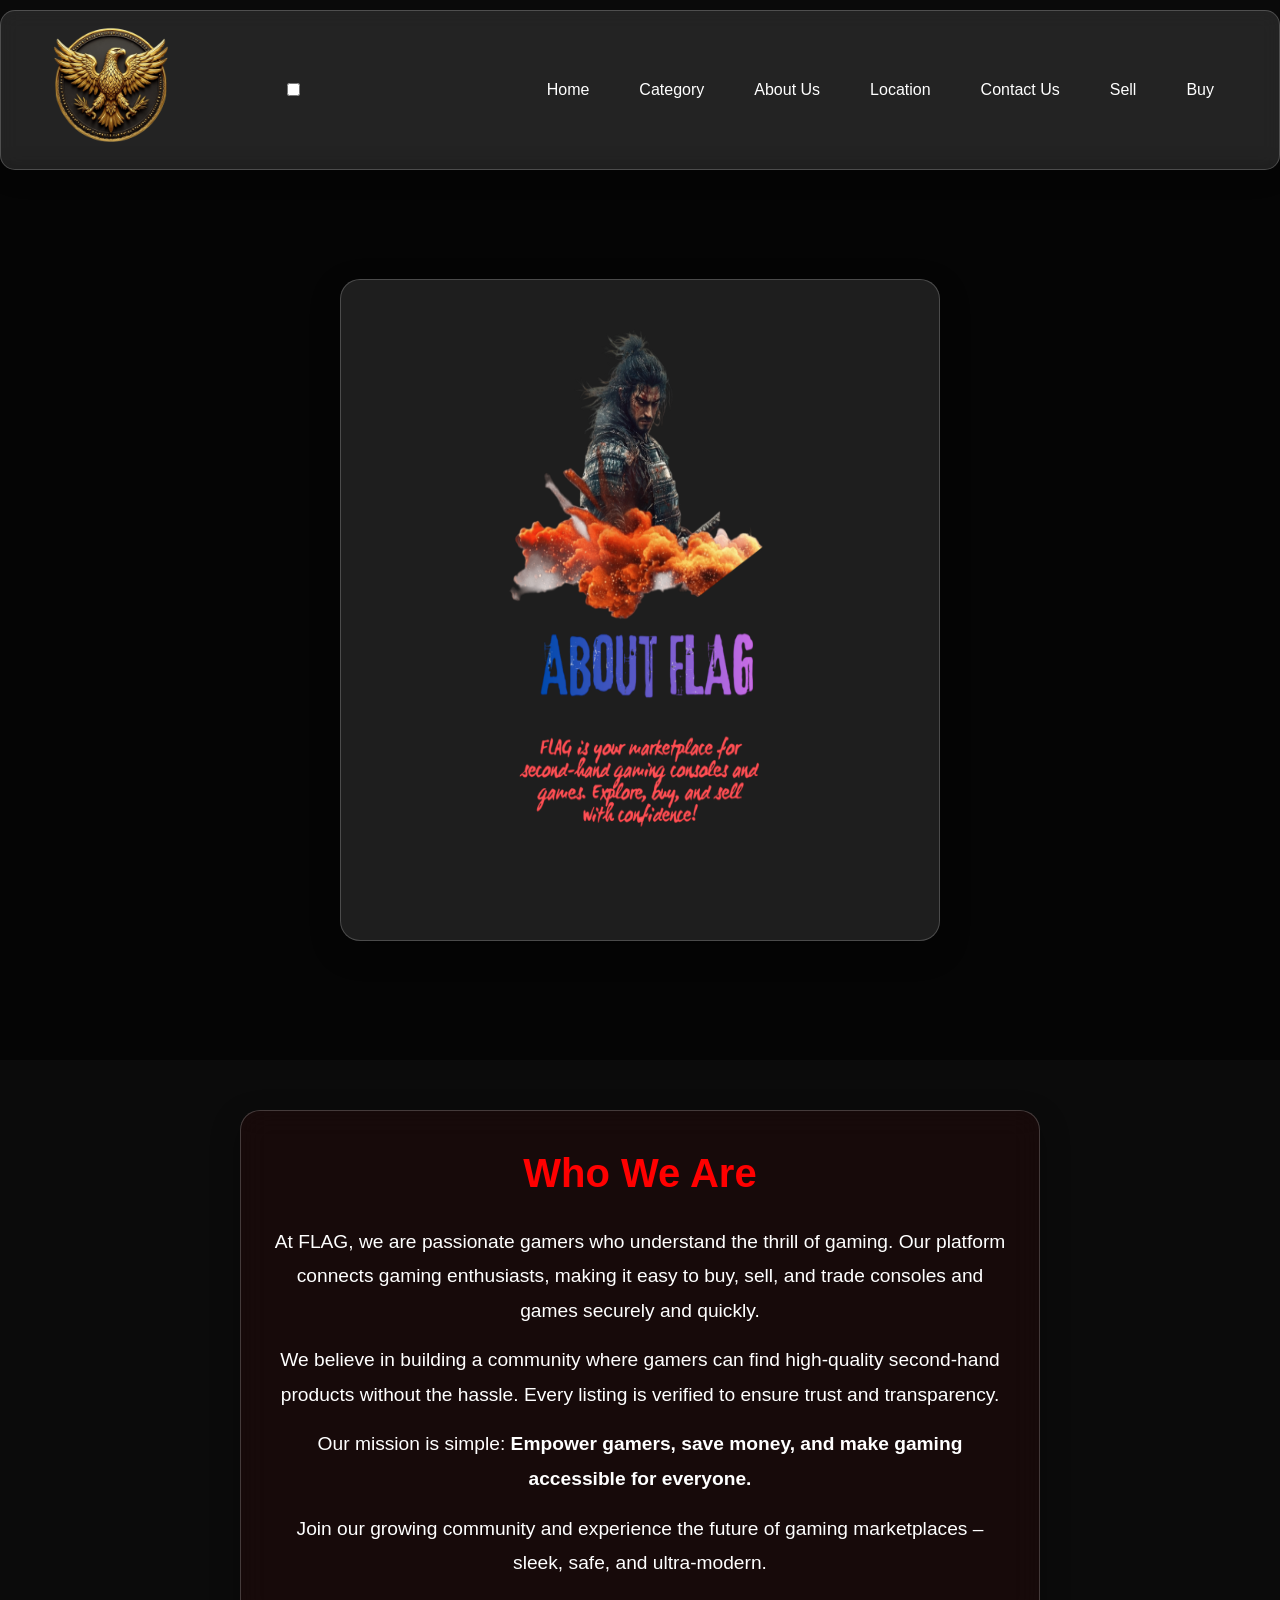
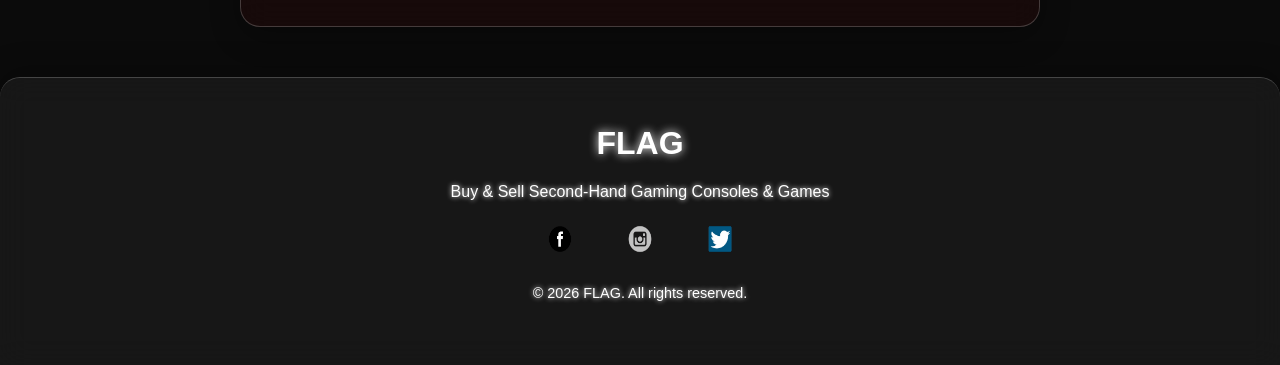
<file: about.html>
<!DOCTYPE html>
<html lang="en">
<head>
    <meta charset="UTF-8">
    <meta name="viewport" content="width=device-width, initial-scale=1.0">
    <title>Flag - About Us</title>
    <link rel="icon" type="image/png" href="images/logo.png">
    <link rel="stylesheet" href="css/style.css">

</head>
<body>
    <nav class="navbar">
       <div class="logo">
            <img src="images/logo.png" alt="FLAG Logo">
       </div>
       <input type="checkbox" id="menu-toggle">
       <label for="menu-toggle" class="hamburger">
            <span></span>
            <span></span>
            <span></span>
       </label>
       <ul class="nav-links">
            <li><a href="index.html">Home</a></li>
            <li class="dropdown">
                <a href="category.html">Category</a>
            </li>
            <li><a href="about.html">About Us</a></li>
            <li><a href="location.html">Location</a></li>
            <li><a href="contact.html">Contact Us</a></li>
            <li><a href="sell.html">Sell</a></li>
            <li><a href="buy.html">Buy</a></li>
       </ul>
    </nav>

 
   <header class="hero">
    
    <div class="hero-slider">
        <div class="slide" style="background-image: url('images/game9.jpg');"></div>
        <div class="slide" style="background-image: url('images/game7.jpg');"></div>
        <div class="slide" style="background-image: url('images/game8.jfif');"></div>
    </div>

    <div class="hero-overlay"></div>
        <div class="hero-content">
        <div class="about-card">
            <img src="images/about.png" alt="FLAG Logo" class="hero-logo">
        </div>
    </header>

    <section class="about-content">
        <h1>Who We Are</h1>
        <p>At FLAG, we are passionate gamers who understand the thrill of gaming. Our platform connects gaming enthusiasts, making it easy to buy, sell, and trade consoles and games securely and quickly.</p>
        <p>We believe in building a community where gamers can find high-quality second-hand products without the hassle. Every listing is verified to ensure trust and transparency.</p>
        <p>Our mission is simple: <strong>Empower gamers, save money, and make gaming accessible for everyone.</strong></p>
        <p>Join our growing community and experience the future of gaming marketplaces – sleek, safe, and ultra-modern.</p>
    </section>
    <footer class="footer">
    <div class="footer-content">
        <h3>FLAG</h3>
        <p>Buy & Sell Second-Hand Gaming Consoles & Games</p>
        <ul class="socials">
            <li><a href="#"><img src="images/facebook.png" alt="Facebook" /></a></li>
            <li><a href="#"><img src="images/instragram.png" alt="Instagram" /></a></li>
            <li><a href="#"><img src="images/twitter.png" alt="Twitter" /></a></li>
        </ul>
        <p class="copyright">
            &copy; 2026 FLAG. All rights reserved.
        </p>
    </div>
</footer>
</body>
</html>
</file>
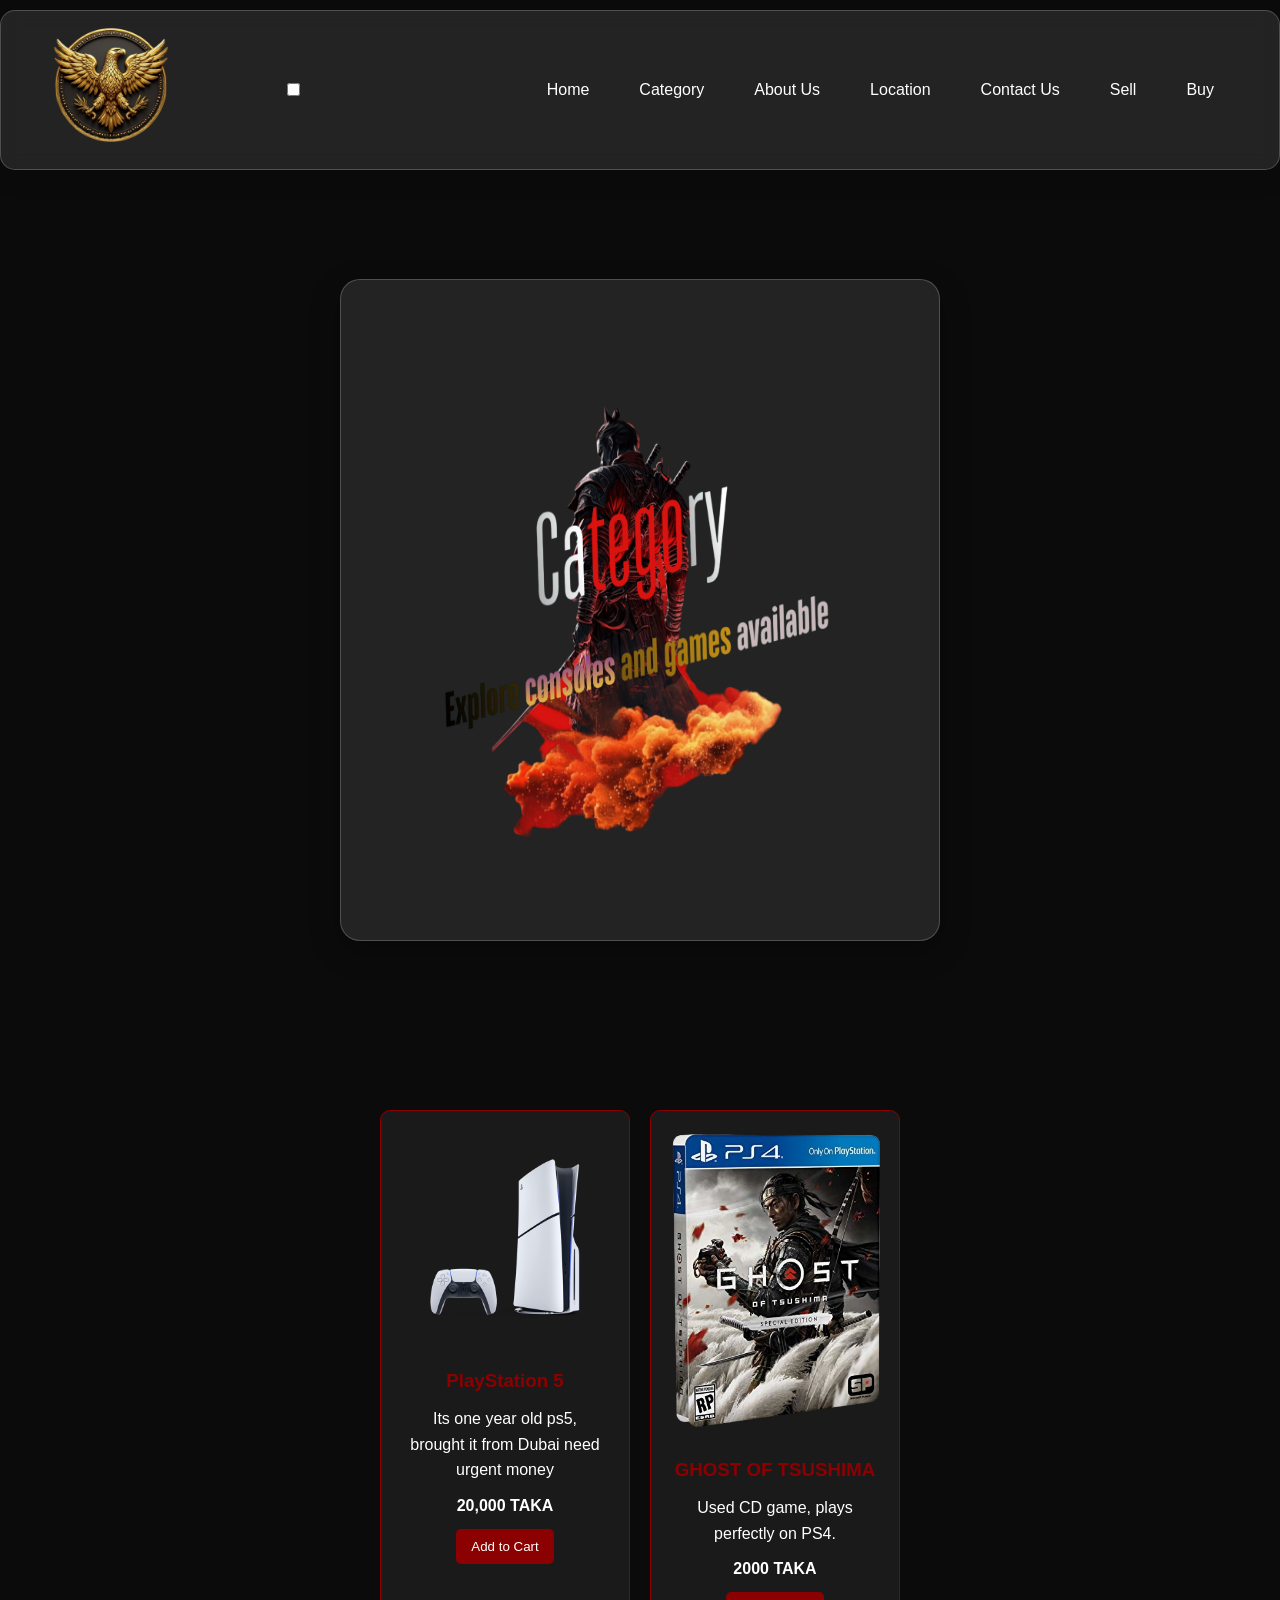
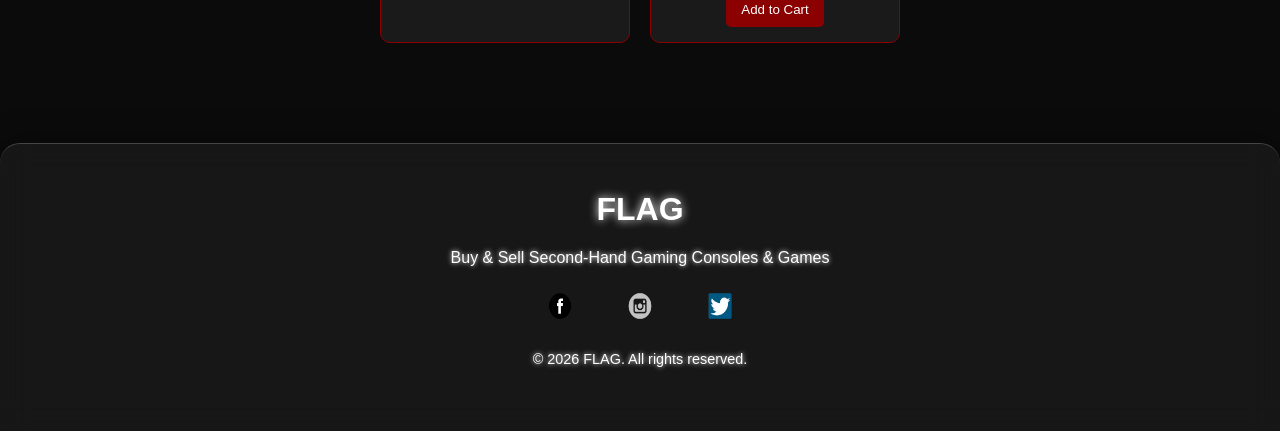
<file: category.html>
<!DOCTYPE html>
<html lang="en">
<head>
    <meta charset="UTF-8">
    <meta name="viewport" content="width=device-width, initial-scale=1.0">
    <title>Flag - Category</title>
    <link rel="stylesheet" href="css/style.css">
    <link rel="icon" type="image/png" href="images/logo.png">
</head>
<body>
    <nav class="navbar">
       <div class="logo">
    <img src="images/logo.png" alt="FLAG Logo">
        </div>

            <!-- Hamburger menu for mobile -->
    <input type="checkbox" id="menu-toggle">
    <label for="menu-toggle" class="hamburger">
        <span></span>
        <span></span>
        <span></span>
      </label>
      
        <ul class="nav-links">
            <li><a href="index.html">Home</a></li>
             <!-- Dropdown Category -->
        <li class="dropdown">
         <a href="category.html">Category</a>
        </li>

            <li><a href="about.html">About Us</a></li>
            <li><a href="location.html">Location</a></li>
            <li><a href="contact.html">Contact Us</a></li>
            <li><a href="sell.html">Sell</a></li>
            <li><a href="buy.html">Buy</a></li>
        </ul>
    </nav>

    <header class="hero">
         <div class="hero-slider">
        <div class="slide" style="background-image: url('images/game4.jpg');"></div>
        <div class="slide" style="background-image: url('images/game5.jpg');"></div>
        <div class="slide" style="background-image: url('images/game6.jpg');"></div>
    </div>
    <div class="hero-content">
        <div class="about-card">
            <img src="images/Category2.png" alt="FLAG Logo" class="hero-logo">
        </div>
        
    </div>
        
    </header>

    <section class="products">
        <div class="product-card">
            <img src="images/ps5.png" alt="PS5">
           <h3>PlayStation 5</h3>
            <p>Its one year old ps5, <br> 
            brought it from Dubai need urgent money </p>
            <p class="price">20,000 TAKA</p>
            <button>Add to Cart</button>
        </div>
        <div class="product-card">
            <img src="images/cd-games.png" alt="CD Game">
            <h3>GHOST OF TSUSHIMA</h3>
            <p>Used CD game, plays perfectly on PS4.</p>
            <p class="price">2000 TAKA</p>
            <button>Add to Cart</button>
        </div>
        <!-- Add more products here -->
    </section>
    <footer class="footer">
    <div class="footer-content">
        <h3>FLAG</h3>
        <p>Buy & Sell Second-Hand Gaming Consoles & Games</p>
        <ul class="socials">
            <li><a href="#"><img src="images/facebook.png" alt="Facebook" /></a></li>
            <li><a href="#"><img src="images/instragram.png" alt="Instagram" /></a></li>
            <li><a href="#"><img src="images/twitter.png" alt="Twitter" /></a></li>
        </ul>
        <p class="copyright">
            &copy; 2026 FLAG. All rights reserved.
        </p>
    </div>
</footer>
</body>
</html>
</file>
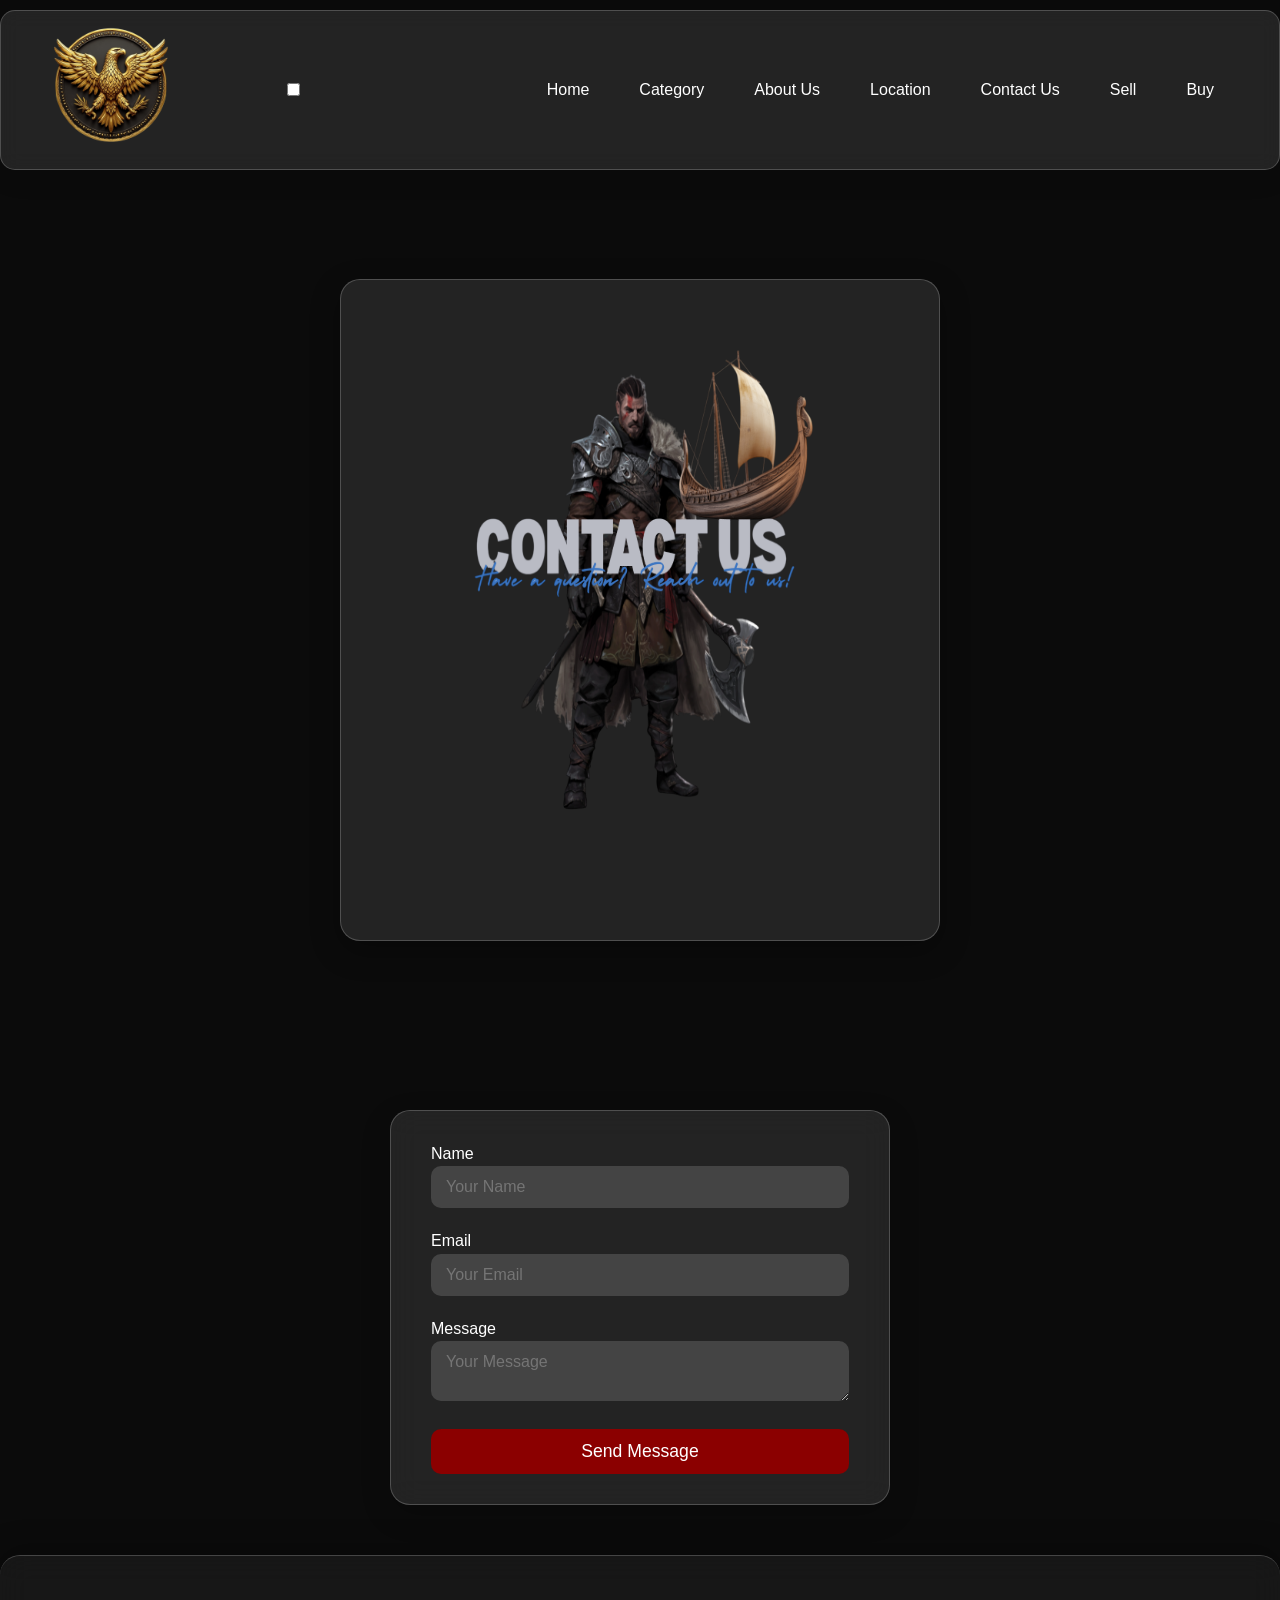
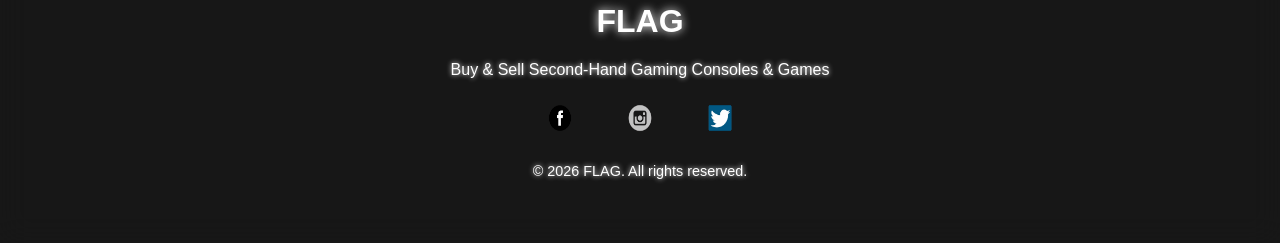
<file: contact.html>
<!DOCTYPE html>
<html lang="en">
<head>
    <meta charset="UTF-8">
    <meta name="viewport" content="width=device-width, initial-scale=1.0">
    <title>Flag - Contact Us</title>
    <link rel="stylesheet" href="css/style.css">
    <link rel="icon" type="image/png" href="images/logo.png">
</head>
<body>
    <nav class="navbar">
       <div class="logo">
    <img src="images/logo.png" alt="FLAG Logo">
       </div>
     <!-- Hamburger menu for mobile -->
    <input type="checkbox" id="menu-toggle">
    <label for="menu-toggle" class="hamburger">
        <span></span>
        <span></span>
        <span></span>
      </label>
        <ul class="nav-links">
            <li><a href="index.html">Home</a></li>
           <!-- Dropdown Category -->
        <li class="dropdown">
         <a href="category.html">Category</a>
        </li>
            <li><a href="about.html">About Us</a></li>
            <li><a href="location.html">Location</a></li>
            <li><a href="contact.html">Contact Us</a></li>
            <li><a href="sell.html">Sell</a></li>
            <li><a href="buy.html">Buy</a></li>
        </ul>
    </nav>

    <header class="hero">
         
         <div class="hero-slider">
        <div class="slide" style="background-image: url('images/game\ 21.jpg');"></div>
        <div class="slide" style="background-image: url('images/game\ 19.jpg');"></div>
        <div class="slide" style="background-image: url('images/game\ 17.png');"></div>
    </div>
    <div class="hero-content">
      <div class="about-card">
       <img src="images/contact.png" alt="FLAG Logo" class="hero-logo">
    </div>
       
    </div>
  

    </header>

    <section class="content">
        <form class="contact-form">
            <label>Name</label>
            <input type="text" placeholder="Your Name">
            <label>Email</label>
            <input type="email" placeholder="Your Email">
            <label>Message</label>
            <textarea placeholder="Your Message"></textarea>
            <button type="submit">Send Message</button>
        </form>
    </section>
    <footer class="footer">
    <div class="footer-content">
        <h3>FLAG</h3>
        <p>Buy & Sell Second-Hand Gaming Consoles & Games</p>
        <ul class="socials">
            <li><a href="#"><img src="images/facebook.png" alt="Facebook" /></a></li>
            <li><a href="#"><img src="images/instragram.png" alt="Instagram" /></a></li>
            <li><a href="#"><img src="images/twitter.png" alt="Twitter" /></a></li>
        </ul>
        <p class="copyright">
            &copy; 2026 FLAG. All rights reserved.
        </p>
    </div>
</footer>
</body>
</html>
</file>
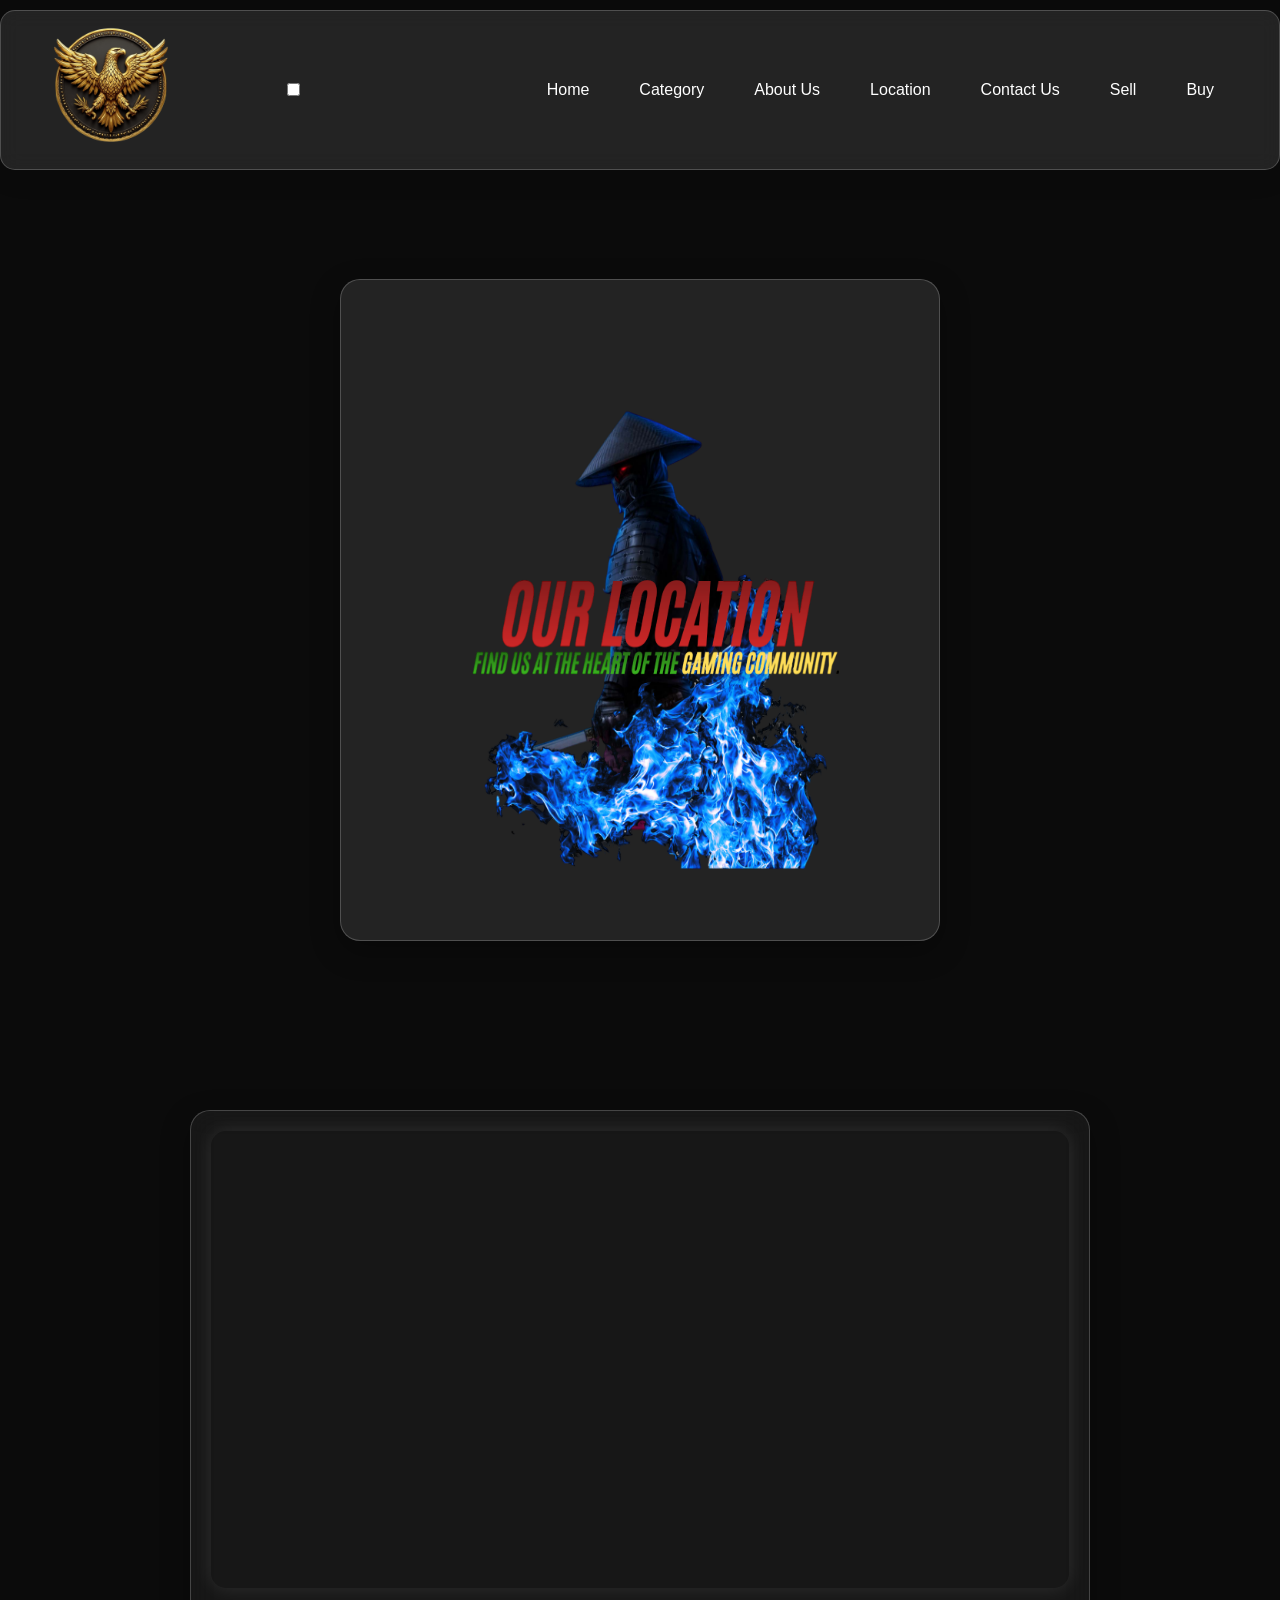
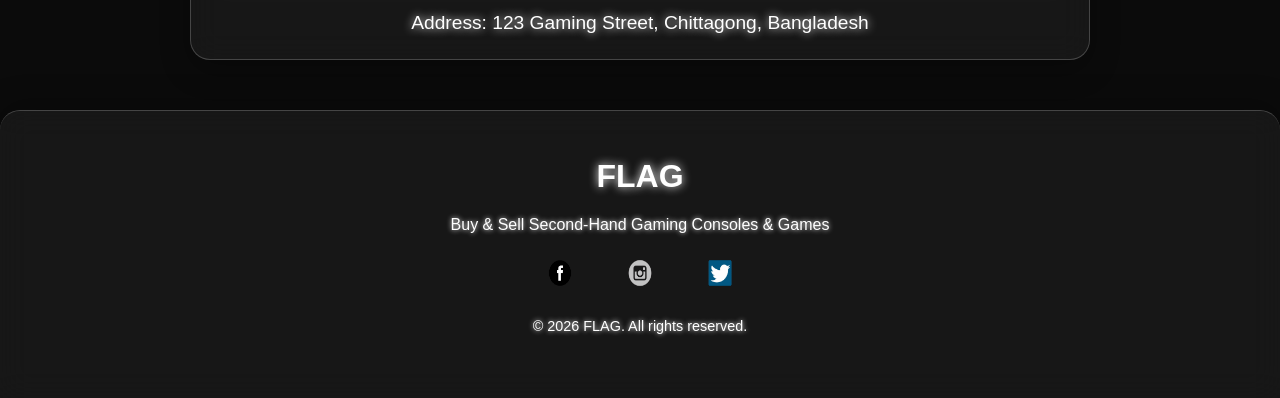
<file: location.html>
<!DOCTYPE html>
<html lang="en">
<head>
    <meta charset="UTF-8">
    <meta name="viewport" content="width=device-width, initial-scale=1.0">
    <title>Flag - Location</title>
    <link rel="stylesheet" href="css/style.css">
    <link rel="icon" type="image/png" href="images/logo.png">
</head>
<body>
    <nav class="navbar">
      <div class="logo">
        <img src="images/logo.png" alt="FLAG Logo">
      </div>
      <input type="checkbox" id="menu-toggle">
      <label for="menu-toggle" class="hamburger">
          <span></span>
          <span></span>
          <span></span>
      </label>
      <ul class="nav-links">
          <li><a href="index.html">Home</a></li>
          <li class="dropdown">
            <a href="category.html">Category</a>
          </li>
          <li><a href="about.html">About Us</a></li>
          <li><a href="location.html">Location</a></li>
          <li><a href="contact.html">Contact Us</a></li>
          <li><a href="sell.html">Sell</a></li>
          <li><a href="buy.html">Buy</a></li>
      </ul>
    </nav>

    <header class="hero">
         
         <div class="hero-slider">
        <div class="slide" style="background-image: url('images/game\ 11.jpg');"></div>
        <div class="slide" style="background-image: url('images/game\ 12.jpg');"></div>
        <div class="slide" style="background-image: url('images/game\ 13.jpg');"></div>
    </div>
    <div class="hero-content">
    <div class="about-card">
       <img src="images/location.png" alt="FLAG Logo" class="hero-logo">
    </div>
   </div>
    
        
    </header>

    <section class="location-content">
        <div class="map-container">
            <iframe
                src="https://www.google.com/maps/embed?pb=!1m18!1m12!1m3!1d3651.583973049112!2d91.78323407548916!3d22.356851385212633!2m3!1f0!2f0!3f0!3m2!1i1024!2i768!4f13.1!3m3!1m2!1s0x30acd8d8c3ef1f33%3A0x9b2baf243c1f7b9f!2sChittagong%20Gaming%20Street!5e0!3m2!1sen!2sbd!4v1699350741234!5m2!1sen!2sbd"
                width="100%"
                height="450"
                style="border:0;"
                allowfullscreen=""
                loading="lazy"
                referrerpolicy="no-referrer-when-downgrade">
            </iframe>
        </div>
        <p class="address">Address: 123 Gaming Street, Chittagong, Bangladesh</p>
    </section>

    <footer class="footer">
    <div class="footer-content">
        <h3>FLAG</h3>
        <p>Buy & Sell Second-Hand Gaming Consoles & Games</p>
        <ul class="socials">
            <li><a href="#"><img src="images/facebook.png" alt="Facebook" /></a></li>
            <li><a href="#"><img src="images/instragram.png" alt="Instagram" /></a></li>
            <li><a href="#"><img src="images/twitter.png" alt="Twitter" /></a></li>
        </ul>
        <p class="copyright">
            &copy; 2026 FLAG. All rights reserved.
        </p>
    </div>
</footer>
</body>
</html>
</file>
<file: css/style.css>
/* Reset default styles */
* {
    margin: 0;
    padding: 0;
    box-sizing: border-box;
    font-family: 'Arial', sans-serif;
}

/* Body & Background */
body {
    background-color: #0b0b0b;
    color: #fff;
    line-height: 1.6;
    min-height: 100vh;
}

/* Glassmorphism Navbar */
.navbar {
    display: flex;
    justify-content: space-between;
    align-items: center;
    padding: 15px 50px;
    
    /* Glassmorphism effect */
    background: rgba(255, 255, 255, 0.1); /* semi-transparent */
    backdrop-filter: blur(10px);
    -webkit-backdrop-filter: blur(10px); /* for Safari */
    
    border-radius: 15px; /* soft rounded corners */
    border: 1px solid rgba(255, 255, 255, 0.2); /* subtle border */
    box-shadow: 0 4px 30px rgba(0, 0, 0, 0.1);
    
    position: sticky;
    top: 10px; /* a little gap from top */
    z-index: 100;
}



/* Logo */
.logo img {
    width: 120px;
    height: auto;
    border-radius: 10px;
    transition: all 0.4s ease;
}
.logo img:hover {
    transform: scale(1.1);
    box-shadow: 0 0 15px darkred, 0 0 30px black, 0 0 45px darkred;
}

/* Nav links */
.nav-links {
    list-style: none;
    display: flex;
    gap: 20px;
}

.nav-links li {
    position: relative;
}
.nav-links a {
    color: #fff; /* keeps text readable */
}
.hamburger span {
    background: #fff; /* white hamburger lines */
}

.nav-links a, .nav-links .dropdown-toggle {
    color: #fff;
    text-decoration: none;
    padding: 10px 15px;
    display: inline-block;
    transition: all 0.3s ease;
    cursor: pointer;
}

.nav-links a:hover, .nav-links .dropdown-toggle:hover {
    color: #ff0000;
    transform: scale(1.1);
}

/* Dropdown Menu */
.dropdown input {
    display: none;
}

.dropdown-menu {
    position: absolute;
    top: 45px;
    left: 0;
    background: #1a1a1a;
    border-radius: 5px;
    opacity: 0;
    transform: translateY(-10px);
    pointer-events: none;
    transition: all 0.4s ease;
    min-width: 200px;
    z-index: 10;
}

.dropdown-menu li a {
    display: block;
    padding: 10px 20px;
    color: #fff;
    text-decoration: none;
}

.dropdown-menu li a:hover {
    color: #ff0000;
}

/* Desktop hover for dropdown */
@media (min-width: 769px) {
    .dropdown:hover .dropdown-menu {
        opacity: 1;
        transform: translateY(0);
        pointer-events: auto;
    }
}




/* Products Section */
.products {
    display: flex;
    flex-wrap: wrap;
    justify-content: center;
    gap: 20px;
    padding: 50px 20px;
}

.product-card {
    background: #1a1a1a;
    border: 1px solid darkred;
    border-radius: 10px;
    width: 250px;
    padding: 15px;
    text-align: center;
    transition: transform 0.3s, box-shadow 0.3s;
    cursor: pointer;
}

.product-card img {
    width: 100%;
    border-radius: 10px;
    margin-bottom: 15px;
}

.product-card h3 {
    color: darkred;
    margin-bottom: 10px;
}

.product-card .price {
    font-weight: bold;
    margin: 10px 0;
}

.product-card button {
    background-color: darkred;
    color: #fff;
    border: none;
    padding: 10px 15px;
    border-radius: 5px;
    cursor: pointer;
    transition: background 0.3s;
}

.product-card button:hover {
    background-color: #ff0000;
}

.product-card:hover {
    transform: translateY(-10px);
    box-shadow: 0 0 20px darkred;
}

/* Animations */
@keyframes fadeIn {
    from {opacity: 0;}
    to {opacity: 1;}
}

/* Responsive Navbar */
@media (max-width: 768px) {
    .navbar { flex-direction: column; gap: 10px; }

    .nav-links {
        position: fixed;
        top: 70px;
        left: -100%;
        flex-direction: column;
        width: 100%;
        background: #1a1a1a;
        gap: 0;
        transition: left 0.5s ease;
    }

    .nav-links li {
        width: 100%;
        text-align: center;
        padding: 15px 0;
    }

    .nav-links li a, .nav-links .dropdown-toggle {
        width: 100%;
        display: block;
        font-size: 1.2rem;
    }

    /* Open mobile menu */
    #menu-toggle:checked + .hamburger + .nav-links {
        left: 0;
    }

    /* Mobile dropdown toggle */
    #category-toggle:checked + .dropdown-toggle + .dropdown-menu {
        opacity: 1;
        transform: translateY(0);
        pointer-events: auto;
    }

    .dropdown-menu {
        position: static;
        transform: translateY(0);
        opacity: 0;
        pointer-events: none;
    }

    /* Hamburger spans */
    .hamburger {
        display: flex;
        flex-direction: column;
        gap: 5px;
        cursor: pointer;
    }

    .hamburger span {
        width: 28px;
        height: 3px;
        background: darkred;
        border-radius: 2px;
    }
}

@media (max-width: 480px) {
    .hero h1 { font-size: 2rem; }
    .hero p { font-size: 1rem; }
}

/* Modern Contact Form Card */
.contact-form {
    max-width: 500px;
    margin: 50px auto;
    padding: 30px 40px;
    
    /* Glassmorphism style */
    background: rgba(255, 255, 255, 0.1);
    backdrop-filter: blur(15px);
    -webkit-backdrop-filter: blur(15px);
    
    border-radius: 20px;
    border: 1px solid rgba(255, 255, 255, 0.2);
    box-shadow: 0 10px 30px rgba(0,0,0,0.2);
    
    /* Animation */
    transform: translateY(-30px);
    opacity: 0;
    animation: fadeInUp 1s forwards;
}

/* Input fields & textarea */
.contact-form input,
.contact-form textarea {
    width: 100%;
    padding: 12px 15px;
    margin-bottom: 20px;
    border-radius: 10px;
    border: none;
    background: rgba(255,255,255,0.15);
    color: #fff;
    font-size: 1rem;
    transition: all 0.3s ease;
    outline: none;
}

.contact-form input:focus,
.contact-form textarea:focus {
    background: rgba(255,255,255,0.25);
    box-shadow: 0 0 15px rgba(255,0,0,0.6), 0 0 30px rgba(255,0,0,0.4);
    border: 1px solid rgba(255,0,0,0.6);
    outline: none;
}
/* Button */
.contact-form button {
    width: 100%;
    padding: 12px;
    border: none;
    border-radius: 10px;
    background: darkred;
    color: #fff;
    font-size: 1.1rem;
    cursor: pointer;
    transition: all 0.3s ease;
}

.contact-form button:hover {
    background: #ff0000;
    transform: scale(1.05);
    box-shadow: 0 0 15px rgba(255,0,0,0.5);
}

/* Animation keyframes */
@keyframes fadeInUp {
    0% {
        transform: translateY(-30px);
        opacity: 0;
    }
    100% {
        transform: translateY(0);
        opacity: 1;
    }
}

/* Responsive tweaks */
@media (max-width: 600px) {
    .contact-form {
        padding: 20px;
        margin: 30px 20px;
    }
}

/* White Neon Glow */
@keyframes whiteGlow {
    0%, 100% {
        text-shadow:
            0 0 5px #fff,
            0 0 10px #fff,
            0 0 20px #fff,
            0 0 30px #fff;
    }
    50% {
        text-shadow:
            0 0 10px #fff,
            0 0 20px #fff,
            0 0 30px #fff,
            0 0 40px #fff;
    }
}

/* Apply glow to headings, paragraphs, and important text */
h1, h2, h3, p {
    color: #fff; /* fallback */
    animation: whiteGlow 2s infinite alternate;
}

/* Hero Section */
.hero h1, .hero p {
    animation: whiteGlow 2s infinite alternate;
}

/* Products Section Titles */
.products h3 {
    animation: whiteGlow 2s infinite alternate;
}

/* Contact Form Heading */
.contact-form h2 {
    animation: whiteGlow 2s infinite alternate;
}


/* About Us Modern Section */
.about-content {
    max-width: 800px;
    margin: 50px auto;
    padding: 30px;
    background: rgba(255, 0, 0, 0.05);
    backdrop-filter: blur(15px);
    -webkit-backdrop-filter: blur(15px);
    border-radius: 20px;
    border: 1px solid rgba(255,255,255,0.2);
    box-shadow: 0 10px 30px rgba(0,0,0,0.3);
    animation: fadeInUp 1.5s ease forwards;
}

.about-content h1 {
    font-size: 2.5rem;
    color: #ff0000;
    text-align: center;
    margin-bottom: 20px;
    animation: whiteGlow 2s infinite alternate;
}

.about-content p {
    font-size: 1.2rem;
    line-height: 1.8;
    color: #ffffff;
    margin-bottom: 15px;
    text-align: center;
    animation: whiteGlow 2s infinite alternate;
}

/* Animations */
@keyframes fadeInUp {
    0% {
        transform: translateY(30px);
        opacity: 0;
    }
    100% {
        transform: translateY(0);
        opacity: 1;
    }
}

@keyframes whiteGlow {
    0%, 100% {
        text-shadow:
            0 0 5px #fff,
            0 0 10px #fff,
            0 0 20px #fff,
            0 0 30px #fff;
    }
    50% {
        text-shadow:
            0 0 10px #fff,
            0 0 20px #fff,
            0 0 30px #fff,
            0 0 40px #fff;
    }
}

/* Responsive */
@media (max-width: 600px) {
    .about-content {
        padding: 20px;
        margin: 30px 20px;
    }

    .about-content h1 {
        font-size: 2rem;
    }

    .about-content p {
        font-size: 1rem;
    }
}


/* Location Section */
.location-content {
    max-width: 900px;
    margin: 50px auto;
    padding: 20px;
    text-align: center;
    background: rgba(255, 255, 255, 0.05);
    backdrop-filter: blur(15px);
    -webkit-backdrop-filter: blur(15px);
    border-radius: 20px;
    border: 1px solid rgba(255,255,255,0.2);
    box-shadow: 0 10px 30px rgba(0,0,0,0.3);
    animation: fadeInUp 1.5s ease forwards;
}

.location-content .map-container {
    border-radius: 15px;
    overflow: hidden;
    margin-bottom: 20px;
    box-shadow: 0 0 20px rgba(255,255,255,0.1);
    transition: transform 0.3s ease, box-shadow 0.3s ease;
}

.location-content .map-container:hover {
    transform: scale(1.02);
    box-shadow: 0 0 30px rgba(255,255,255,0.2);
}

.location-content .address {
    color: #fff;
    font-size: 1.2rem;
    text-shadow: 0 0 10px #fff;
    margin-top: 10px;
    animation: whiteGlow 2s infinite alternate;
}

/* Footer */
.footer {
    background: rgba(255, 255, 255, 0.05);
    backdrop-filter: blur(15px);
    -webkit-backdrop-filter: blur(15px);
    border-top: 1px solid rgba(255, 255, 255, 0.2);
    padding: 40px 20px;
    text-align: center;
    margin-top: 50px;
    border-radius: 20px 20px 0 0;
    box-shadow: 0 -5px 30px rgba(0,0,0,0.3);
    animation: fadeInUp 1.5s ease forwards;
}

.footer-content h3 {
    color: #fff;
    font-size: 2rem;
    margin-bottom: 10px;
    text-shadow: 0 0 10px #fff;
    animation: whiteGlow 2s infinite alternate;
}

.footer-content p {
    color: #fff;
    margin-bottom: 20px;
    font-size: 1rem;
    text-shadow: 0 0 5px #fff;
}

.footer .socials {
    list-style: none;
    display: flex;
    justify-content: center;
    gap: 40px;
    margin-bottom: 20px;
}

.footer .socials li a img {
    width: 40px;
    height: 30px;
  
    transition: transform 0.3s, filter 0.3s;
}

.footer .socials li a img:hover {
    transform: scale(1.2);
    filter: brightness(1) invert(0.5);
}

.footer .copyright {
    color: #fff;
    font-size: 0.9rem;
    text-shadow: 0 0 5px #fff;
    margin-top: 10px;
}

/* Animation for glow effect */
@keyframes whiteGlow {
    0% { text-shadow: 0 0 5px #fff, 0 0 10px #fff; }
    50% { text-shadow: 0 0 15px #fff, 0 0 30px #fff; }
    100% { text-shadow: 0 0 5px #fff, 0 0 10px #fff; }
}
/* Hero slider wrapper */
.hero {
    position: relative;
    height: 100vh;
    display: flex;
    justify-content: center; /* horizontal center */
    align-items: center;     /* vertical center */
    text-align: center;
    overflow: hidden;
    padding: 0 50px; /* optional horizontal padding */
    animation: fadeIn 3s ease-in-out;
}

.hero h1 {
    font-size: 4rem; /* bigger for impact */
    font-family: 'Orbitron', sans-serif; /* futuristic premium font */
    font-style: italic; /* italic */
    font-weight: 900;
    text-transform: uppercase;
    color: #8B0000; /* dark red */

    /* 3D text effect using layered shadows */
    text-shadow:
        2px 2px 0 #660000,
        4px 4px 0 #550000,
        6px 6px 0 #440000;

    /* optional smooth entrance */
    animation: fadeInUp 1.5s ease forwards;
}

.hero p {
    font-size: 1.2rem;
    font-style: italic;
    color: #8B0000; /* dark red subtitle */
    text-shadow: 1px 1px 0 #550000, 2px 2px 0 #440000;
}

/* fade in animation for hero text */
@keyframes fadeInUp {
    0% {
        transform: translateY(20px);
        opacity: 0;
    }
    100% {
        transform: translateY(0);
        opacity: 1;
    }
}

/* Slider container */
.hero-slider {
    position: absolute;
    width: 100%;
    height: 100%;
    top: 0;
    left: 0;
}

/* Each slide */
.slide {
    position: absolute;
    width: 100%;
    height: 100%;
    background-size: cover;
    background-position: center;
    opacity: 0;
    transform: translateX(100%) scale(0.8) rotateY(15deg);
    animation: horizontal3DSlider 12s infinite;
}

/* Stagger slides */
.slide:nth-child(1) { animation-delay: 0s; }
.slide:nth-child(2) { animation-delay: 4s; }
.slide:nth-child(3) { animation-delay: 8s; }

/* Horizontal 3D slider animation */
@keyframes horizontal3DSlider {
    0%   { opacity: 0; transform: translateX(100%) scale(0.8) rotateY(15deg); }
    10%  { opacity: 1; transform: translateX(0%) scale(1) rotateY(0deg); }
    30%  { opacity: 1; transform: translateX(0%) scale(1) rotateY(0deg); }
    40%  { opacity: 0; transform: translateX(-100%) scale(0.8) rotateY(-15deg); }
    100% { opacity: 0; transform: translateX(-100%) scale(0.8) rotateY(-15deg); }
}

/* Overlay for text readability */
.hero-overlay {
    position: absolute;
    width: 100%;
    height: 100%;
    top: 0;
    left: 0;
    background: linear-gradient(to bottom, rgba(0,0,0,0.3), rgba(0,0,0,0.6));
    z-index: 1;
}

/* Hero text content */
.hero-content {
    position: relative;
    z-index: 5;
    color: #ff0000;
    text-align: center;
    text-shadow: 0 0 15px #fff;
    animation: fadeInUp 2s ease forwards;
}

/* Glow effect for text */
.hero-content h1 {
    animation: glow 2s ease-in-out infinite alternate;
}

@keyframes glow {
    0% { text-shadow: 0 0 10px #fff; }
    100% { text-shadow: 0 0 25px #fff; }
}

/* About card with transparent glassmorphism effect */
.about-card {
    background: rgba(255, 255, 255, 0.1); /* semi-transparent */
    backdrop-filter: blur(15px);
    -webkit-backdrop-filter: blur(15px);
    border-radius: 20px;
    border: 1px solid rgba(255, 255, 255, 0.2);
    padding: 30px 40px;
    max-width: 600px;
    margin: 0 auto;
    text-align: center;
    box-shadow: 0 10px 30px rgba(0,0,0,0.3);
    animation: fadeInUp 1s ease forwards;
}

/* Card text styling */
.about-card h1 {
    font-size: 2.5rem;
    font-family: 'Orbitron', sans-serif;
    font-style: italic;
    color: #8B0000;
    text-shadow: 2px 2px 0 #000, 4px 4px 2px rgba(0,0,0,0.3), 6px 6px 4px rgba(0,0,0,0.5);
    margin-bottom: 15px;
}

.about-card p {
    font-size: 1.2rem;
    color: #8B0000;
    line-height: 1.6;
}

/* Animation keyframes */
@keyframes fadeInUp {
    0% { opacity: 0; transform: translateY(30px); }
    100% { opacity: 1; transform: translateY(0); }
}

/* Responsive tweaks */
@media (max-width: 768px) {
    .about-card {
        padding: 20px;
        margin: 30px 20px;
    }
    .about-card h1 {
        font-size: 2rem;
    }
    .about-card p {
        font-size: 1rem;
    }
}

.hero {
    position: relative;
    height: 100vh;
    overflow: hidden;
}

/* Video container */
.video-container {
    position: absolute;
    top: 0;
    left: 0;
    width: 100%;
    height: 100%;
    z-index: -2;
}

/* Video styling */
.bg-video {
    width: 100%;
    height: 100%;
    object-fit: cover;

    /* Smooth zoom animation */
    animation: zoomEffect 20s infinite alternate ease-in-out;
}

/* Dark overlay */
.hero-overlay {
    position: absolute;
    top: 0;
    left: 0;
    width: 100%;
    height: 100%;
    background: rgba(0,0,0,0.5);
    z-index: -1;
}

/* Content */
.hero-content {
    position: relative;
    z-index: 2;
    color: white;
}

/* Zoom animation */
@keyframes zoomEffect {
    0% {
        transform: scale(1);
    }
    100% {
        transform: scale(1.1);
    }
}

.hero-logo {
    width: 1000px;
    max-width: 95%;
    height: 600px;
    display: block;
    margin: 0 auto;
    animation: glow 2s ease-in-out infinite alternate;
}

@keyframes glow {
    0% { filter: drop-shadow(0 0 10px #fff); }
    100% { filter: drop-shadow(0 0 25px #fff); }
}
</file>
